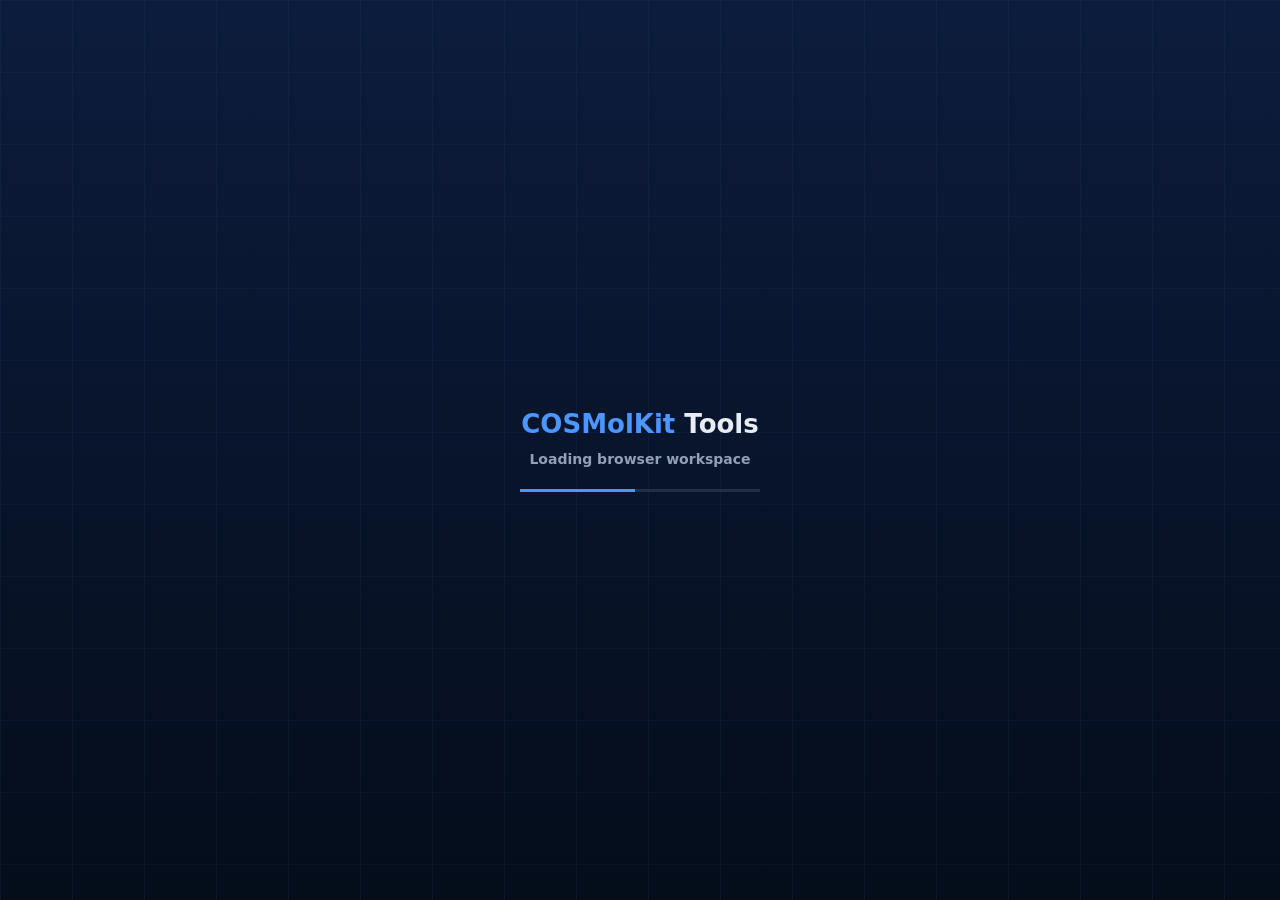
<file: index.html>
<!DOCTYPE html>
<html lang="en">
    <head>
        <title>{app_title}</title>
        <meta content="text/html;charset=utf-8" http-equiv="Content-Type">
        <meta name="viewport" content="width=device-width, initial-scale=1">
        <meta charset="UTF-8">
        <style>
            html,
            body,
            #main {
                min-height: 100%;
                margin: 0;
            }

            body {
                background: #050d1b;
            }

            #initial-loader,
            #initial-template-loader {
                box-sizing: border-box;
                display: grid;
                position: fixed;
                z-index: 2147483646;
                inset: 0;
                place-items: center;
                padding: 24px;
                color: #e8edf5;
                background-color: #071426;
                background-image:
                    linear-gradient(rgba(59, 130, 246, 0.055) 1px, transparent 1px),
                    linear-gradient(90deg, rgba(96, 165, 250, 0.05) 1px, transparent 1px),
                    linear-gradient(to bottom, #0c1c3c, #050d1b);
                background-size: 72px 72px, 72px 72px, 100% 100%;
                font-family: Inter, ui-sans-serif, system-ui, -apple-system, BlinkMacSystemFont, "Segoe UI", sans-serif;
            }

            body:has(#wasm-ready) #initial-template-loader {
                display: none;
            }

            .initial-loader-content {
                display: flex;
                width: min(400px, 100%);
                flex-direction: column;
                align-items: center;
            }

            .initial-loader-brand {
                margin: 0;
                font-size: 26px;
                font-weight: 750;
                line-height: 1.3;
            }

            .initial-loader-brand span {
                color: #4b96ff;
            }

            .initial-loader-status {
                margin: 10px 0 22px;
                color: #91a1b5;
                font-size: 14px;
                font-weight: 600;
            }

            .initial-loader-progress {
                width: 240px;
                height: 3px;
                overflow: hidden;
                background: #203047;
            }

            .initial-loader-progress::after {
                display: block;
                width: 48%;
                height: 100%;
                content: "";
                background: #4b96ff;
                animation: initial-loader-progress 1.25s ease-in-out infinite;
            }

            @keyframes initial-loader-progress {
                0% { transform: translateX(-110%); }
                100% { transform: translateX(215%); }
            }

            @media (prefers-reduced-motion: reduce) {
                .initial-loader-progress::after {
                    animation: none;
                }

                .initial-loader-progress::after {
                    transform: none;
                }
            }
        </style>
    </head>
    <body>
        <div id="main">
            <div id="initial-template-loader" role="status" aria-live="polite" aria-label="Loading COSMolKit Tools">
                <div class="initial-loader-content">
                    <p class="initial-loader-brand"><span>COSMolKit</span> Tools</p>
                    <p class="initial-loader-status">Loading browser workspace</p>
                    <span class="initial-loader-progress" aria-hidden="true"></span>
                </div>
            </div>
        </div>
    </body>
</html>
</file>
